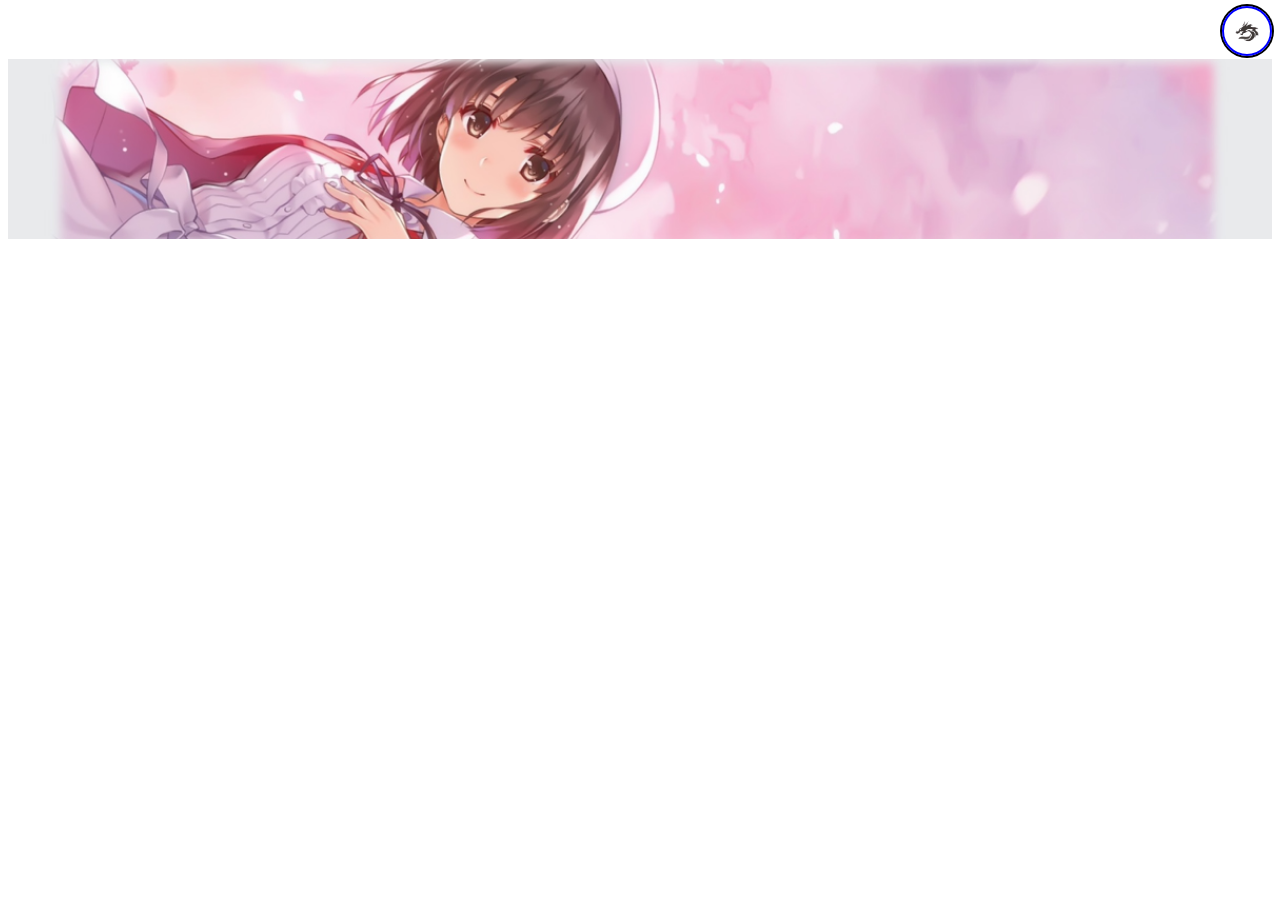
<file: index.html>
<!DOCTYPE html>
<html lang="vi">
<head>
    <meta charset="UTF-8">
    <meta name="viewport" content="width=device-width, initial-scale=1.0">
    <title>WinTerHak</title>
    <link rel="icon" href="picture/33753f55783d5650670265365f0aafeb-removebg-preview.png">
    <link rel="stylesheet" href="style.css">
    <script src="https://code.jquery.com/jquery-3.6.0.min.js"></script>
    <script src="script.js" defer></script> </head>
<body>
    <div class="head_main_page">
        <div class="interaction-of-user">
            <div class="avatar-container">
                <div class="avatar-user">
                    <img src="picture/33753f55783d5650670265365f0aafeb-removebg-preview.png" alt="your avatar" id="avatar">
                </div>
                <div class="menu" id="avatarMenu">
                    <a href="#">Trang cá nhân</a>
                    <a href="#">Cài đặt</a>
                    <a href="#">Đăng xuất</a>
                </div>
            </div>
        </div>
    </div>
    <div class="picture_in_head_of_home_page"></div>
</body>
</html>
</file>
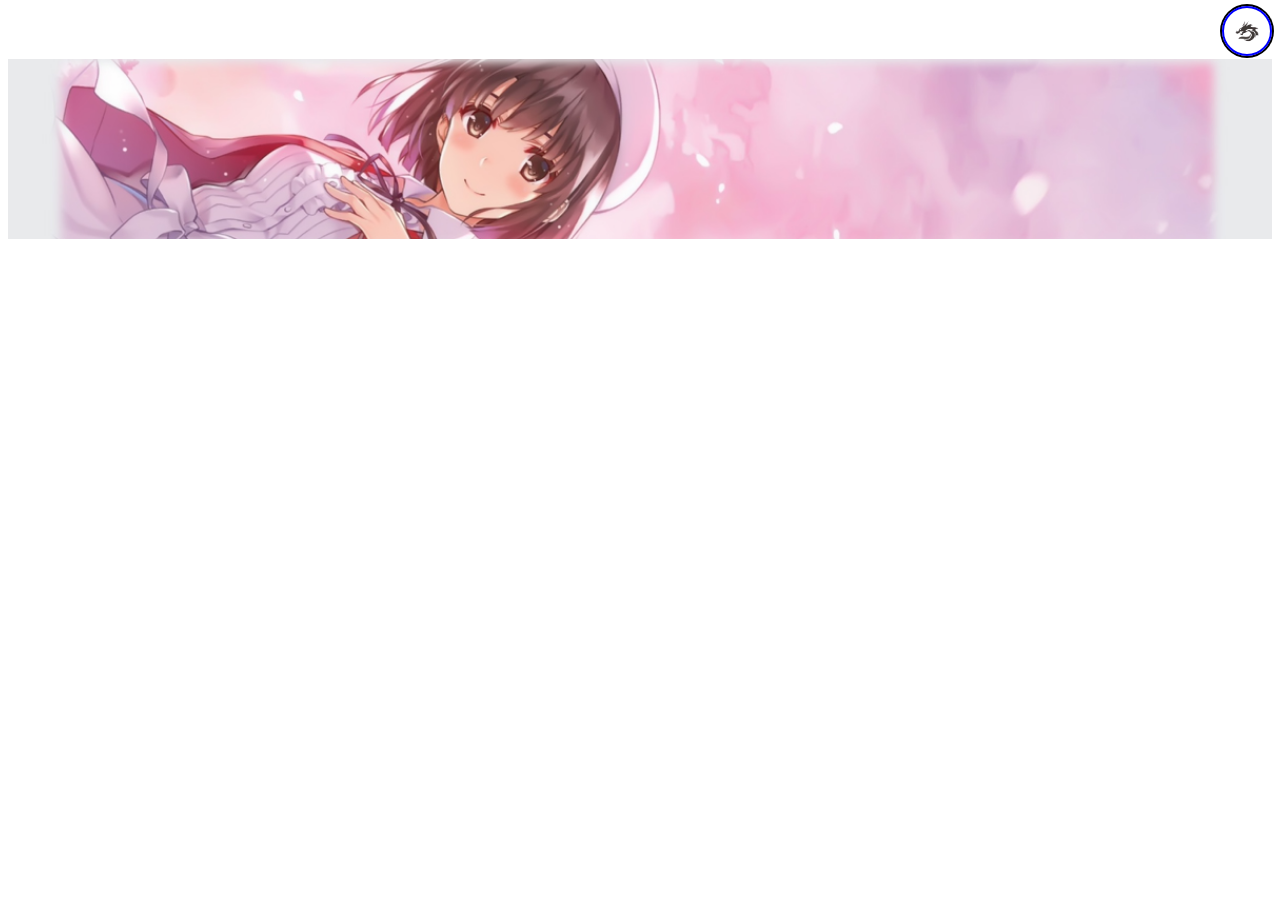
<file: NewBie/index.html>
<!DOCTYPE html>
<html lang="vi">
<head>
    <meta charset="UTF-8">
    <meta name="viewport" content="width=device-width, initial-scale=1.0">
    <title>WinTerHak</title>
    <link rel="icon" href="picture/33753f55783d5650670265365f0aafeb-removebg-preview.png">
    <link rel="stylesheet" href="style.css">
    <script src="https://code.jquery.com/jquery-3.6.0.min.js"></script>
    <script src="script.js" defer></script> </head>
<body>
    <div class="head_main_page">
        <div class="interaction-of-user">
            <div class="avatar-container">
                <div class="avatar-user">
                    <img src="picture/33753f55783d5650670265365f0aafeb-removebg-preview.png" alt="your avatar" id="avatar">
                </div>
                <div class="menu" id="avatarMenu">
                    <a href="#">Profile</a>
                    <a href="#">Cài đặt</a>
                    <a href="#">Đăng xuất</a>
                </div>
            </div>
        </div>
    </div>
    <div class="picture_in_head_of_home_page"></div>
</body>
</html>
</file>
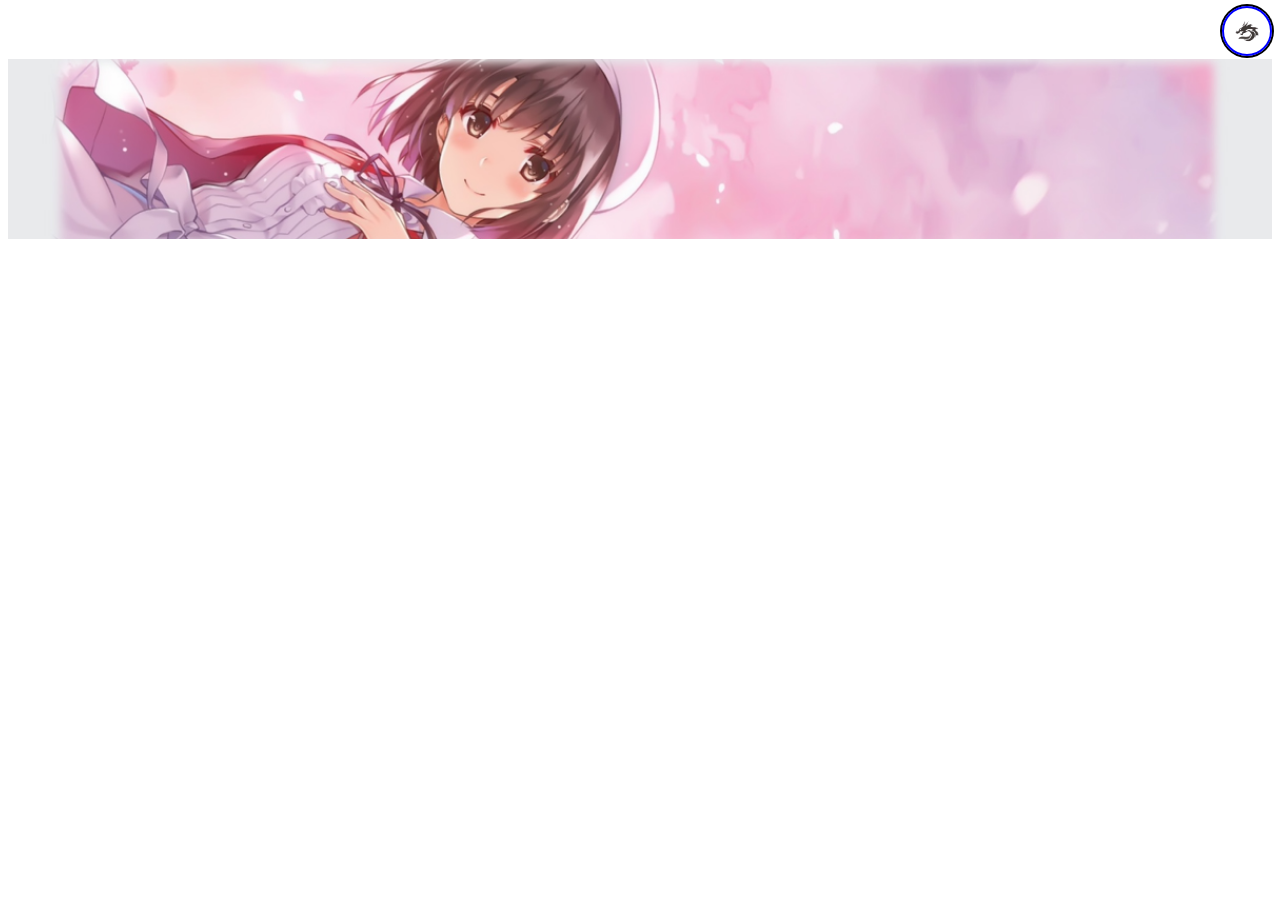
<file: Newbie/index.html>
<!DOCTYPE html>
<html lang="vi">
<head>
    <meta charset="UTF-8">
    <meta name="viewport" content="width=device-width, initial-scale=1.0">
    <title>Win-Ter-Hak</title>
    <link rel="icon" href="picture/33753f55783d5650670265365f0aafeb-removebg-preview.png">
    <link rel="stylesheet" href="style.css">
    <script src="https://code.jquery.com/jquery-3.6.0.min.js"></script>
    <script src="script.js" defer></script> </head>
<body>
    <div class="head_main_page">
        <div class="interaction-of-user">
            <div class="avatar-container">
                <div class="avatar-user">
                    <img src="picture/33753f55783d5650670265365f0aafeb-removebg-preview.png" alt="your avatar" id="avatar">
                </div>
                <div class="menu" id="avatarMenu">
                    <a href="#">Trang cá nhân</a>
                    <a href="#">Cài đặt</a>
                    <a href="#">Đăng xuất</a>
                </div>
            </div>
        </div>
    </div>
    <div class="picture_in_head_of_home_page"></div>
</body>
</html>
</file>
<file: style.css>
.head_main_page{
    display: flex;
    justify-content: flex-end;
    align-items: center;
    width:100%; 
    height: 46px;
    padding: 0 10px;
}
.interaction-of-user {
    display: flex;
    align-items:center;
}
.avatar-user {
    width: 46px;
    height: 46px;
    margin-right: 10px;
    border-radius: 50%;
    overflow: hidden;
    border: 2px solid blue;
    box-shadow: 0 0 0 2px black;
    cursor: pointer;
}
.avatar-user img {
    max-width: 100%;
    height: auto;
    object-fit: cover; 
}
.avatar-container {
    position: relative; 
    display: inline-block; 
}

.menu {
    position: absolute;
    top: calc(100% + 5px);
    right: 0;
    background-color: white;
    border: 1px solid #ccc;
    box-shadow: 2px 2px 5px rgba(0, 0, 0, 0.2);
    display: none; 
    z-index: 10; 
    max-width: 200px; 
    white-space: nowrap;
    border-radius: 5px;
    transform: translateX(20px) translateY(00);
    opacity: 0;
    transition: transform 0.3s ease-in-out, opacity 0.3s ease-in-out;
}
.menu.show { 
    display: block;
    opacity: 1; 
    transform: translateX(0) translateY(0); 
}

.menu a {
    display: block; 
    padding: 10px;
    text-decoration: none;
    color: #333;
    transition: background-color 0.3s ease;
}
.menu a:hover {
    background-color: #f0f0f0;
}
.picture_in_head_of_home_page{
    background-image: url('picture/megumi-bg.jpg');
    background-repeat: no-repeat;
    background-size: cover;
    width: 100% ;
    height: 20vh ; 
    margin:5px 0px 0px 0px ;
}
</file>
<file: NewBie/style.css>
.head_main_page{
    display: flex;
    justify-content: flex-end;
    align-items: center;
    width:100%; 
    height: 46px;
    padding: 0 10px;
}
.interaction-of-user {
    display: flex;
    align-items:center;
}
.avatar-user {
    width: 46px;
    height: 46px;
    margin-right: 10px;
    border-radius: 50%;
    overflow: hidden;
    border: 2px solid blue;
    box-shadow: 0 0 0 2px black;
    cursor: pointer;
}
.avatar-user img {
    max-width: 100%;
    height: auto;
    object-fit: cover; 
}
.avatar-container {
    position: relative; 
    display: inline-block; 
}

.menu {
    position: absolute;
    top: calc(100% + 5px);
    right: 0;
    background-color: white;
    border: 1px solid #ccc;
    box-shadow: 2px 2px 5px rgba(0, 0, 0, 0.2);
    display: none; 
    z-index: 10; 
    max-width: 200px; 
    white-space: nowrap;
    border-radius: 5px;
    transform: translateX(20px) translateY(00);
    opacity: 0;
    transition: transform 0.3s ease-in-out, opacity 0.3s ease-in-out;
}
.menu.show { 
    display: block;
    opacity: 1; 
    transform: translateX(0) translateY(0); 
}

.menu a {
    display: block; 
    padding: 10px;
    text-decoration: none;
    color: #333;
    transition: background-color 0.3s ease;
}
.menu a:hover {
    background-color: #f0f0f0;
}
.picture_in_head_of_home_page{
    background-image: url('picture/megumi-bg.jpg');
    background-repeat: no-repeat;
    background-size: cover;
    width: 100% ;
    height: 20vh ; 
    margin:5px 0px 0px 0px ;
}
</file>
<file: Newbie/style.css>
.head_main_page{
    display: flex;
    justify-content: flex-end;
    align-items: center;
    width:100%; 
    height: 46px;
    padding: 0 10px;
}
.interaction-of-user {
    display: flex;
    align-items:center;
}
.avatar-user {
    width: 46px;
    height: 46px;
    margin-right: 10px;
    border-radius: 50%;
    overflow: hidden;
    border: 2px solid blue;
    box-shadow: 0 0 0 2px black;
    cursor: pointer;
}
.avatar-user img {
    max-width: 100%;
    height: auto;
    object-fit: cover; 
}
.avatar-container {
    position: relative; 
    display: inline-block; 
}

.menu {
    position: absolute;
    top: calc(100% + 5px);
    right: 0;
    background-color: white;
    border: 1px solid #ccc;
    box-shadow: 2px 2px 5px rgba(0, 0, 0, 0.2);
    display: none; 
    z-index: 10; 
    max-width: 200px; 
    white-space: nowrap;
    border-radius: 5px;
    transform: translateX(20px) translateY(00);
    opacity: 0;
    transition: transform 0.3s ease-in-out, opacity 0.3s ease-in-out;
}
.menu.show { 
    display: block;
    opacity: 1; 
    transform: translateX(0) translateY(0); 
}

.menu a {
    display: block; 
    padding: 10px;
    text-decoration: none;
    color: #333;
    transition: background-color 0.3s ease;
}
.menu a:hover {
    background-color: #f0f0f0;
}
.picture_in_head_of_home_page{
    background-image: url('picture/megumi-bg.jpg');
    background-repeat: no-repeat;
    background-size: cover;
    width: 100% ;
    height: 20vh ; 
    margin:5px 0px 0px 0px ;
}
</file>
